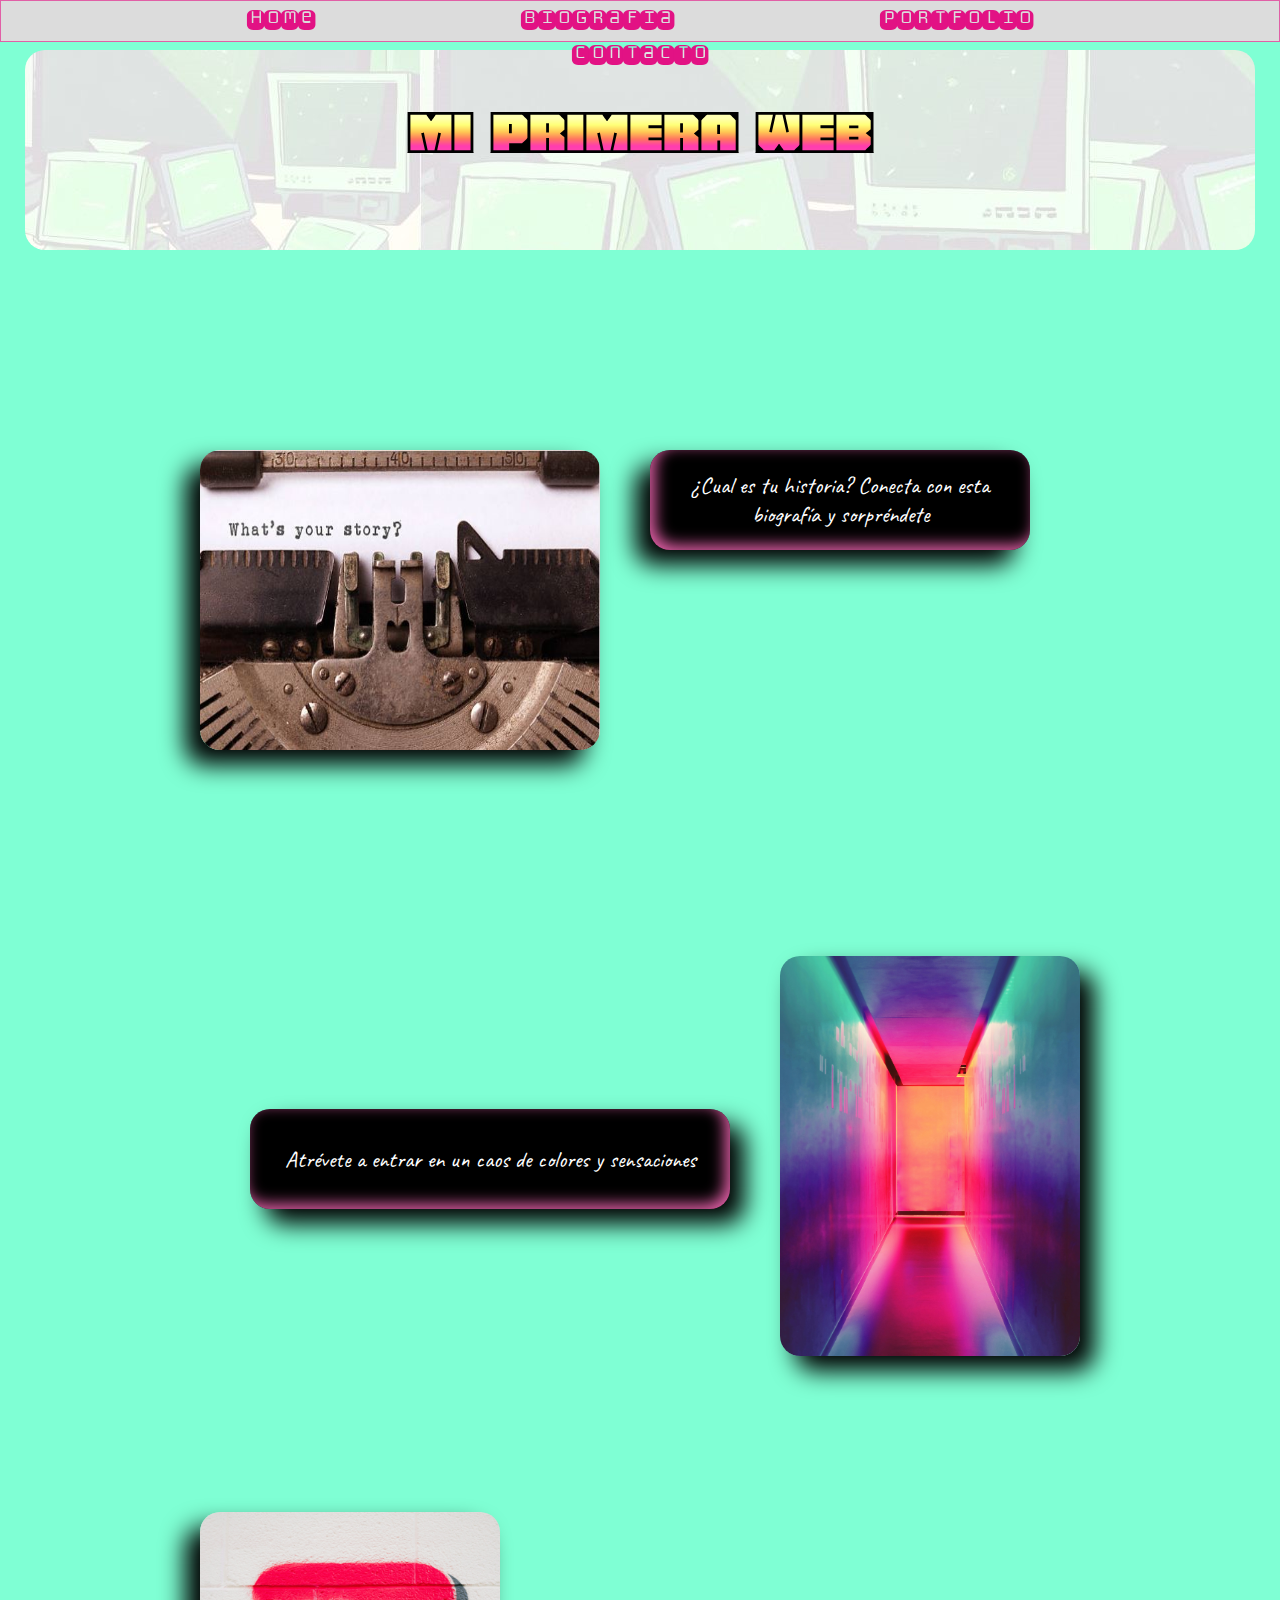
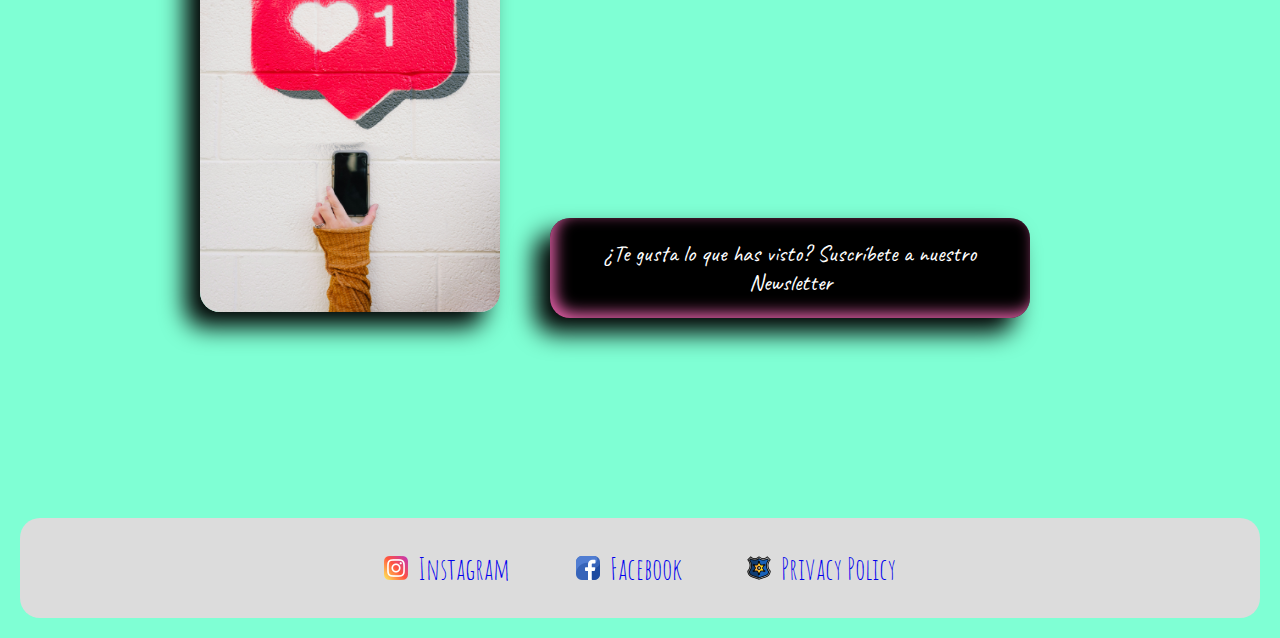
<file: index.html>
<!DOCTYPE html>
<html lang="en">

<head>
    <meta charset="UTF-8">
    <meta name="viewport" content="width=device-width, initial-scale=1.0">
    <title>Mi primera web</title>
    <link rel="stylesheet" href="style.css">
    <link rel="icon" type="image/x-icon" href="./assets/cohete.png">
    <link href='https://fonts.googleapis.com/css?family=Amatic SC' rel='stylesheet'>
    <link href='https://fonts.googleapis.com/css?family=Honk' rel='stylesheet'>
    <link href='https://fonts.googleapis.com/css?family=Monofett' rel='stylesheet'>
    <link href='https://fonts.googleapis.com/css?family=Caveat' rel='stylesheet'>

</head>

<body>
    <header>
        <h1>MI PRIMERA WEB</h1>

        <nav class="nav_header">
            <ul>
                <li><a href="#" class="enlace_header">Home</a></li>
                <li><a href="./pages/biografia.html" class="enlace_header">biografia</a></li>
                <li><a href="./pages/portfolio.html" class="enlace_header">Portfolio</a></li>
                <li><a href="./pages/contacto.html" class="enlace_header">Contacto</a></li>
            </ul>
        </nav>
    </header>

    <main>
        <div class="contenedor">
            <div><img src="./assets/biografia.JPG" alt="biografia" class="img_home"></div>
            <div class="text_home"><a href="./pages/portfolio.html" class="enlace_main">
                    <p> ¿Cual es tu historia? Conecta con esta biografía y sorpréndete</p>
                </a></div>
        </div>
        <div class="contenedor2">
            <div><img src="./assets/puerta_portfolio.jpg" alt="puerta" class="img_home2"></div>
            <div class="text_home" id="text_home2"><a href="./pages/portfolio.html" class="enlace_main">
                    <p>Atrévete a entrar en un caos de colores y sensaciones</p>
                </a></div>
        </div>
        <div class="contenedor3">
            <div><img src="./assets/contacto.jpg" alt="contacto" class="img_home2" id="img3"></div>
            <div class="text_home"><a href="./pages/portfolio.html" class="enlace_main">
                    <p>¿Te gusta lo que has visto? Suscríbete a nuestro Newsletter</p>
                </a></div>
        </div>
    </main>

    <footer>
        <nav>
            <ul>
                <li><a href="https://www.instagram.com" class="lista_footer"><img src="./assets/instagram.png"
                            alt="instagram" class="logo_redes">Instagram</a></li>
                <li><a href="https://www.facebook.com" class="lista_footer"><img src="./assets/facebook.png"
                            alt="facebook" class="logo_redes">Facebook</a></li>
                <li><a href="https://www.privacypolicies.com" class="lista_footer"><img src="./assets/policia.png"
                            alt="policia" class="logo_redes">Privacy Policy</a></li>
            </ul>
        </nav>
    </footer>
    <script src="script.js"></script>
</body>

</html>
</file>
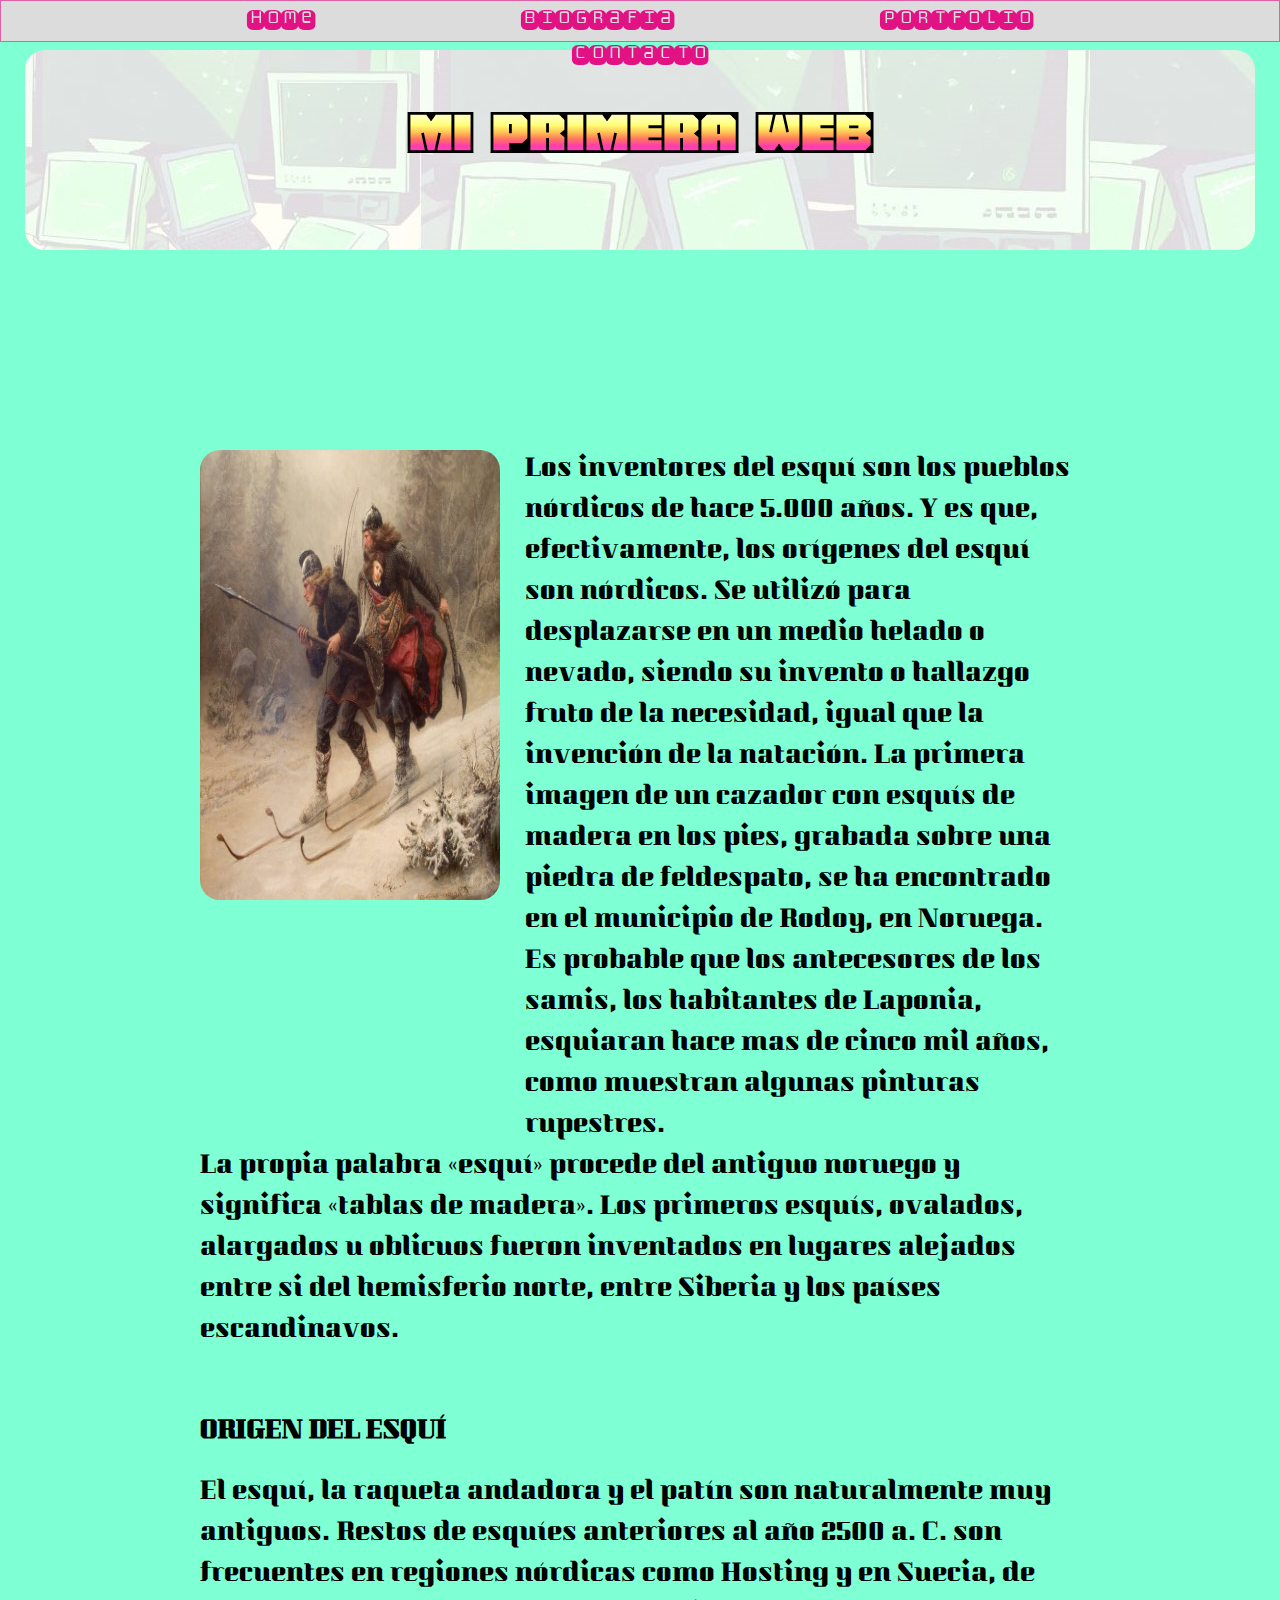
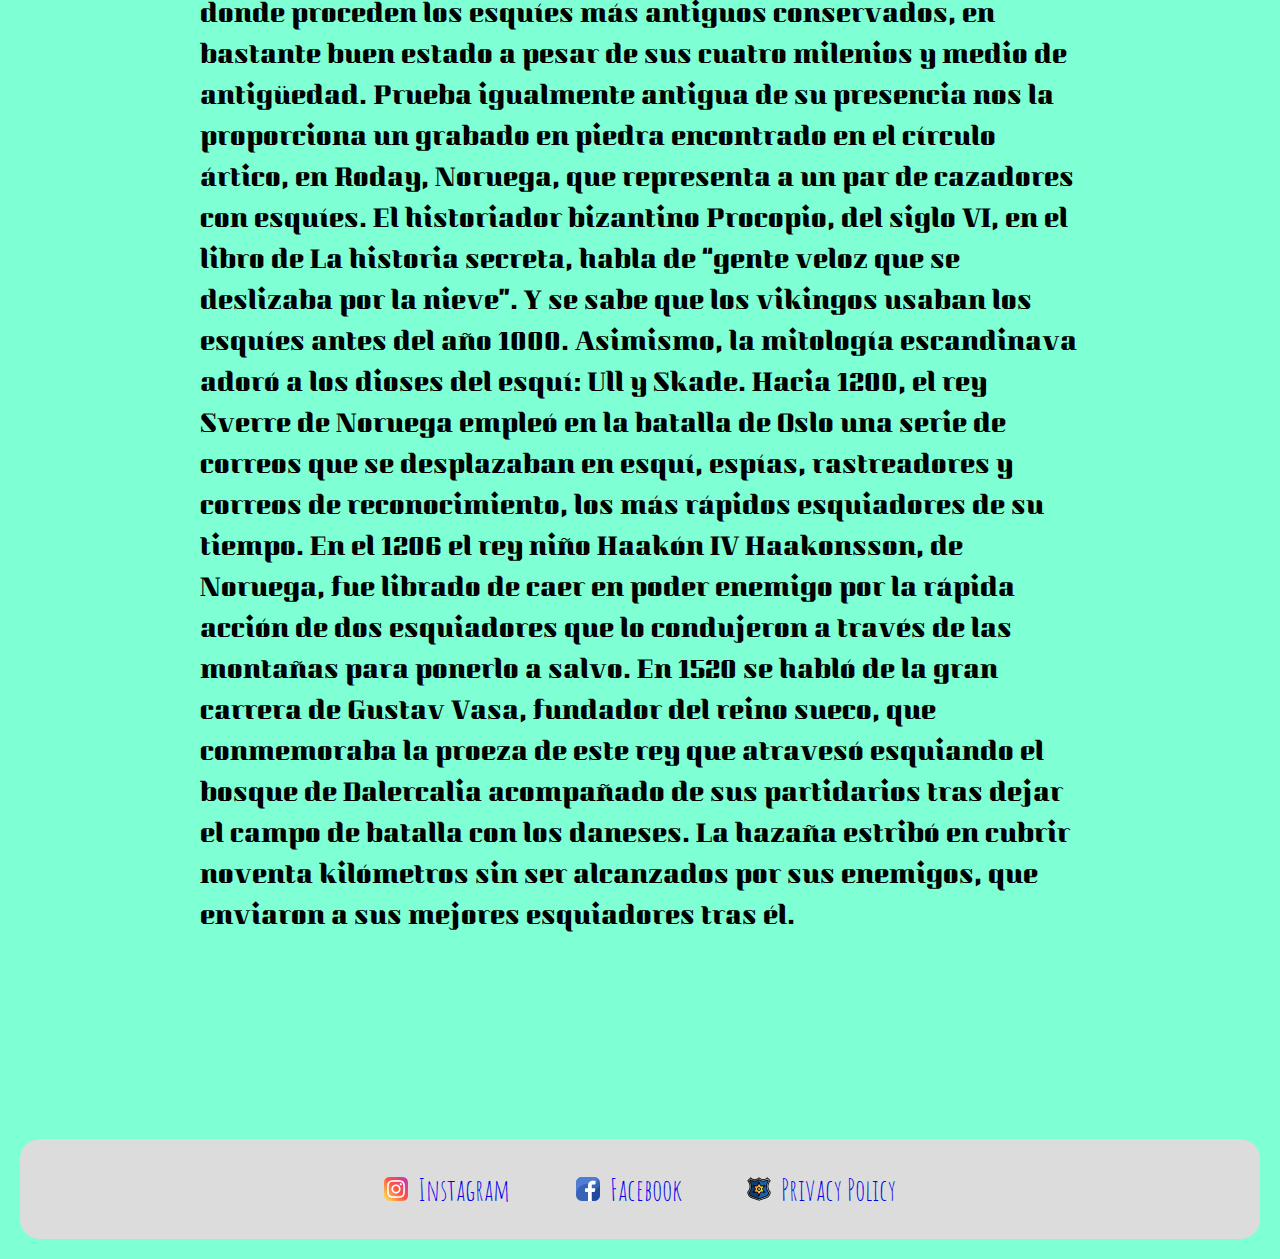
<file: pages/biografia.html>
<!DOCTYPE html>
<html lang="en">

<head>
    <meta charset="UTF-8">
    <meta name="viewport" content="width=device-width, initial-scale=1.0">
    <title>Mi primera web</title>
    <link rel="stylesheet" href="../style.css">
    <link rel="icon" type="image/x-icon" href="../assets/cohete.png">
    <link href='https://fonts.googleapis.com/css?family=Amatic SC' rel='stylesheet'>
    <link href='https://fonts.googleapis.com/css?family=Honk' rel='stylesheet'>
    <link href='https://fonts.googleapis.com/css?family=Monofett' rel='stylesheet'>
    <link href='https://fonts.googleapis.com/css?family=Caveat' rel='stylesheet'>
    <link href='https://fonts.googleapis.com/css?family=Kumar One' rel='stylesheet'>

</head>

<body>
    <header>
        <h1>MI PRIMERA WEB</h1>

        <nav class="nav_header">
            <ul>
                <li><a href="../index.html" class="enlace_header">Home</a></li>
                <li><a href="#" class="enlace_header">biografia</a></li>
                <li><a href="./portfolio.html" class="enlace_header">Portfolio</a></li>
                <li><a href="./contacto.html" class="enlace_header">Contacto</a></li>
            </ul>
        </nav>
    </header>

    <main>
        <div class="cont_bio">
            <img src="../assets/esqui.jpg" alt="esqui" class="img_biografia">

            <p>Los inventores del esquí son los pueblos nórdicos de hace 5.000 años. Y es que, efectivamente, los
                orígenes del esquí son nórdicos. Se utilizó para desplazarse en un medio helado o nevado, siendo su
                invento o hallazgo fruto de la necesidad, igual que la invención de la natación. La primera imagen de un
                cazador con esquís de madera en los pies, grabada sobre una piedra de feldespato, se ha encontrado en el
                municipio de Rodoy, en Noruega. Es probable que los antecesores de los samis, los habitantes de Laponia,
                esquiaran hace mas de cinco mil años, como muestran algunas pinturas rupestres.</p>
        </div>
        <div class="cont_bio2">
            <p>La propia palabra «esquí» procede del antiguo noruego y significa «tablas de madera». Los primeros
                esquís, ovalados, alargados u oblicuos fueron inventados en lugares alejados entre si del hemisferio
                norte, entre Siberia y los países escandinavos.</p>
        </div>
        <div class="cont_bio" id="text_bio">
            <h2>ORIGEN DEL ESQUÍ</h2>
            <p>El esquí, la raqueta andadora y el patín son naturalmente muy antiguos. Restos de esquíes anteriores al
                año 2500 a. C. son frecuentes en regiones nórdicas como Hosting y en Suecia, de donde proceden los
                esquíes más antiguos conservados, en bastante buen estado a pesar de sus cuatro milenios y medio de
                antigüedad. Prueba igualmente antigua de su presencia nos la proporciona un grabado en piedra encontrado
                en el círculo ártico, en Roday, Noruega, que representa a un par de cazadores con esquíes.
                El historiador bizantino Procopio, del siglo VI, en el libro de La historia secreta, habla de “gente
                veloz que se deslizaba por la nieve”. Y se sabe que los vikingos usaban los esquíes antes del año 1000.
                Asimismo, la mitología escandinava adoró a los dioses del esquí: Ull y Skade.
                Hacia 1200, el rey Sverre de Noruega empleó en la batalla de Oslo una serie de correos que se
                desplazaban en esquí, espías, rastreadores y correos de reconocimiento, los más rápidos esquiadores de
                su tiempo. En el 1206 el rey niño Haakón IV Haakonsson, de Noruega, fue librado de caer en poder enemigo
                por la rápida acción de dos esquiadores que lo condujeron a través de las montañas para ponerlo a salvo.
                En 1520 se habló de la gran carrera de Gustav Vasa, fundador del reino sueco, que conmemoraba la proeza
                de este rey que atravesó esquiando el bosque de Dalercalia acompañado de sus partidarios tras dejar el
                campo de batalla con los daneses. La hazaña estribó en cubrir noventa kilómetros sin ser alcanzados por
                sus enemigos, que enviaron a sus mejores esquiadores tras él.</p>
        </div>
    </main>

    <footer>
        <nav>
            <ul>
                <li><a href="https://www.instagram.com" class="lista_footer"><img src="../assets/instagram.png"
                            alt="instagram" class="logo_redes">Instagram</a></li>
                <li><a href="https://www.facebook.com" class="lista_footer"><img src="../assets/facebook.png"
                            alt="facebook" class="logo_redes">Facebook</a></li>
                <li><a href="https://www.privacypolicies.com" class="lista_footer"><img src="../assets/policia.png"
                            alt="policia" class="logo_redes">Privacy Policy</a></li>
            </ul>
        </nav>
    </footer>

</body>

</html>
</file>
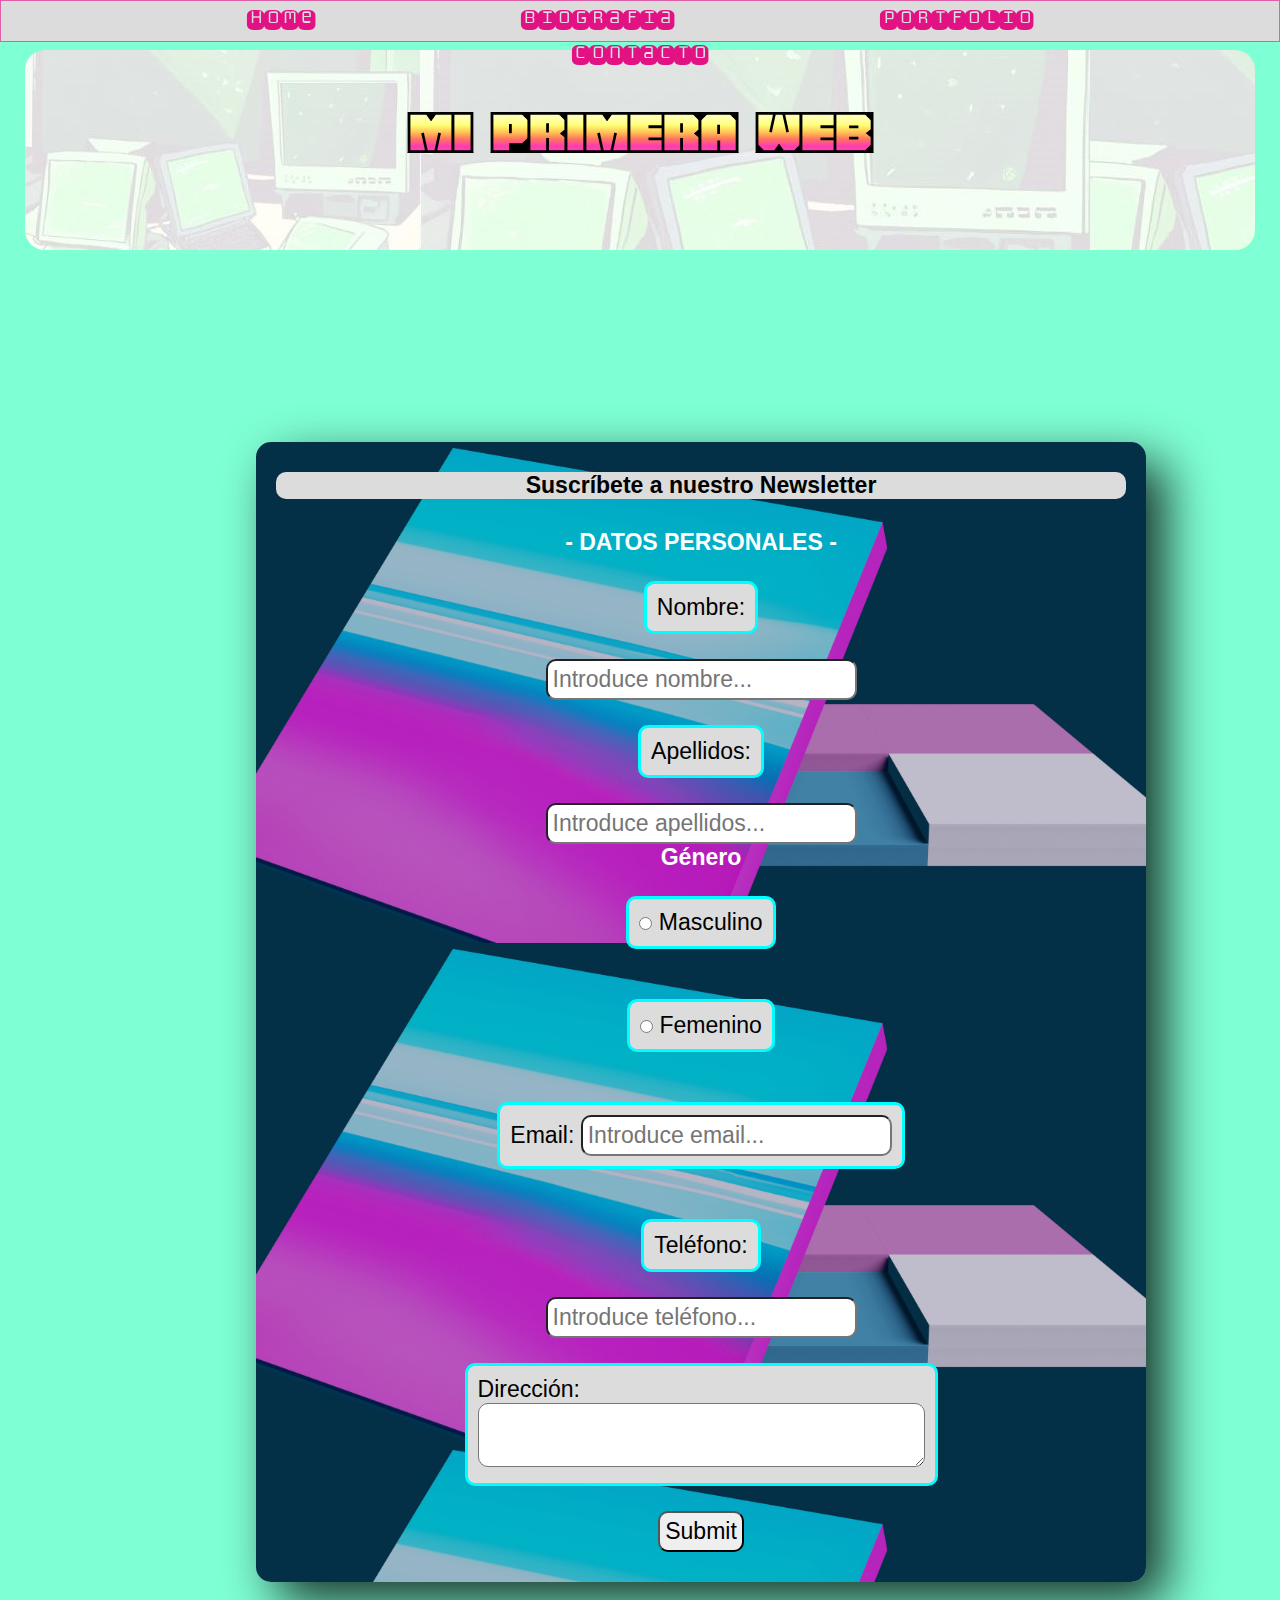
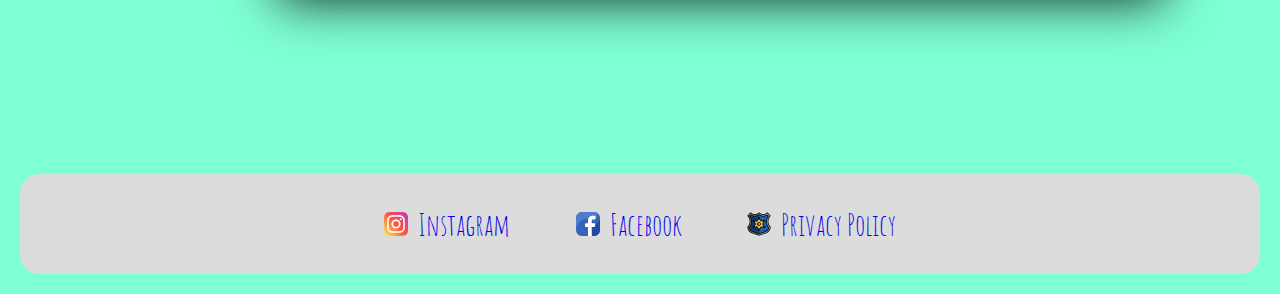
<file: pages/contacto.html>
<!DOCTYPE html>
<html lang="en">

<head>
    <meta charset="UTF-8">
    <meta name="viewport" content="width=device-width, initial-scale=1.0">
    <title>Mi primera web</title>
    <link rel="stylesheet" href="../style.css">
    <link rel="icon" type="image/x-icon" href="../assets/cohete.png">
    <link href='https://fonts.googleapis.com/css?family=Amatic SC' rel='stylesheet'>
    <link href='https://fonts.googleapis.com/css?family=Honk' rel='stylesheet'>
    <link href='https://fonts.googleapis.com/css?family=Monofett' rel='stylesheet'>
    <link href='https://fonts.googleapis.com/css?family=Caveat' rel='stylesheet'>




</head>

<body>
    <header>
        <h1>MI PRIMERA WEB</h1>

        <nav class="nav_header">
            <ul>
                <li><a href="../index.html" class="enlace_header">Home</a></li>
                <li><a href="./biografia.html" class="enlace_header">biografia</a></li>
                <li><a href="./portfolio.html" class="enlace_header">Portfolio</a></li>
                <li><a href="#" class="enlace_header">Contacto</a></li>
            </ul>
        </nav>
    </header>

    <main class="main_form">

        <h2 id="titulo_form">Suscríbete a nuestro Newsletter</h2>

        <form id="contactForm">
            <p class="text_form"><strong>- DATOS PERSONALES -</strong></p>

            <label name="fname">Nombre:</label>
                <input  type="text"
                id="fname"
                name="fname"
                placeholder="Introduce nombre..."
                minlength="3"
                maxlenght="30"
                required/>
            

            <label name="lname">Apellidos:</label>
                <input type="text"
                id="lname"
                name="lname"
                placeholder="Introduce apellidos..."
                minlength="3"
                maxlenght="30"
                required/>
            

            <p class="text_form"> <strong>Género</strong></p>
            <label for="genero"><input type="radio" name="genero" value="masculino" />
                Masculino
            </label>
            <label for="genero"><input type="radio" name="genero" value="femenino" />
                Femenino
            </label>

            <label for="email">Email:
                <input type="email"
                id="email"
                name="email"
                placeholder="Introduce email..."
                required/>
            </label>

            <label for="tlf">Teléfono:</label>
            <input
                type="tel"
                id="tlf"
                name="tlf"
                length="9"
                placeholder="Introduce teléfono..."
                required
            />

            <label for="address">
                Dirección:
                <br />
                <textarea rows="2"
                cols="30"
                name="address"
                wrap="hard"
                placeholder="Tu Dirección...">
                </textarea>
            </label>

            <button type="submit">Submit</button>

        </form>

    </main>

    <footer>
        <nav>
            <ul>
                <li><a href="https://www.instagram.com" class="lista_footer"><img src="../assets/instagram.png"
                            alt="instagram" class="logo_redes">Instagram</a></li>
                <li><a href="https://www.facebook.com" class="lista_footer"><img src="../assets/facebook.png"
                            alt="facebook" class="logo_redes">Facebook</a></li>
                <li><a href="https://www.privacypolicies.com" class="lista_footer"><img src="../assets/policia.png"
                            alt="policia" class="logo_redes">Privacy Policy</a></li>
            </ul>
        </nav>
    </footer>
    <script src="../script.js"></script>
</body>

</html>
</file>
<file: style.css>
* {

  font-size: 1.2rem;
  scroll-behavior: smooth;
  scroll-margin-top: 100px;
  margin: 0;
  padding: 0;
}



header {
  background-image: url(./assets/img_header.jpg);
  height: 200px;
  text-align: center;
  border-radius: 20px;
  margin-top: 50px;
  margin-left: 25px;
  margin-right: 25px;
}

h1 {
  color: rgb(10, 89, 199);
  padding-top: 40px;
  font-family: Honk;
  font-size: 70px;
}

.nav_header {
  position: fixed;
  left: 0;
  right: 0;
  top: 0;
  height: 40px;
  background-color: gainsboro;
  border-width: 1px;
  border-style: solid;
  border-color: #e15fa6;
}

nav>ul>li {
  list-style-type: none;
  display: inline;
  color: #e21284;
}

.enlace_header {
  color: #e21284;
  font-family: 'Monofett';
  font-size: 30px;
  padding-left: 100px;
  padding-right: 100px;
  text-decoration: none;
}



body {
  background-color: aquamarine;
}

main {
  margin: 200px;
}

.contenedor {
  display: flex;
  flex-direction: row;
  margin-top: 200px;
  align-items: start;
}

.contenedor2 {
  display: flex;
  flex-direction: row-reverse;
  margin-top: 200px;
  align-items: center;
}

.contenedor3 {
  display: flex;
  flex-direction: row;
  margin-top: 150px;
  align-items: end;
}

.enlace_main {
  color: white;
  text-decoration: none;
}

.img_home {
  width: 400px;
  height: 300px;
  border-radius: 20px;
  box-shadow: -15px 15px 25px black;
}

.img_home2 {
  width: 300px;
  height: 400px;
  border-radius: 20px;
  box-shadow: 15px 15px 25px black;
}

#img3 {
  box-shadow: -15px 15px 25px black;
}

#text_home2 {
  box-shadow: -5px -5px 15px #e15fa6 inset,
    15px 15px 25px black;
}

.text_home {
  display: flex;
  justify-content: center;
  align-items: center;
  background-color: black;
  width: 600px;
  height: 100px;
  margin-left: 50px;
  margin-right: 50px;
  padding: 0px 15px;
  font-family: 'Caveat';
  color: white;
  border-radius: 20px;
  text-align: center;
  box-shadow: 5px -5px 15px #e15fa6 inset,
    -15px 15px 25px black;
}

.text_home:hover {
  cursor: pointer;
  background-color: rgb(199, 21, 133, 0.6)
}

#text_home2:hover {
  cursor: pointer;
  background-color: rgb(199, 21, 133, 0.6)
}

footer {
  display: flex;
  justify-content: center;
  align-items: center;
  border-radius: 20px;
  background-color: gainsboro;
  height: 100px;
  margin: 20px;
}

.lista_footer {
  margin: 30px;
  font-family: Amatic SC;
  font-size: 30px;
  padding: auto;
  text-decoration: none;
}

.logo_redes {
  padding-right: 10px;
}

.img_biografia {
  border-radius: 20px;
  width: 300px;
  height: 450px;
  margin-right: 25px;
  margin-bottom: 20px;
}

h2 {
  margin-bottom: 20px;
}

.cont_bio {
  display: flex;
  flex-direction: row;
  font-family: 'Kumar One';
  margin-top: 60px;
}

.cont_bio2 {
  font-family: 'Kumar One';
}

#text_bio {
  display: block;
}

.fotos {
  border-radius: 20px;
}

.videos {
  box-shadow: -15px 15px 25px black;
}

figcaption {
  text-align: center;
  background-color: #e21284;
  width: 400px;
  border-radius: 20px;
  color: white;
  font-family: Impact, Haettenschweiler, 'Arial Narrow Bold', sans-serif;
  margin-top: 10px;
}

.media{
  text-align: center;
  font-family: Amatic SC;
  font-size: 100px;
  color: #e15fa6;
  box-shadow: 20px 20px 50px rgba(0, 0, 0, 0.8);
  margin-top: 150px;
  border-radius: 20px;
}

.cont_fotos {
  display: flex;
  flex-direction: column;
  justify-content: center;
  align-items: center;
  margin-top: 150px;
}

.cont_videos {
  display: flex;
  flex-direction: column;
  justify-content: center;
  align-items: center;
  margin-top: 150px;
}

.cont_sonidos {
  display: flex;
  flex-direction: column;
  justify-content: center;
  align-items: center;
  margin-top: 150px;}

#create {
  width: 850px;
  height: 700px;
}

#okay {
  width: 650px;
  height: 850px;
}

#ave {
  width: 700px;
  height: 850px;
}

#hongkong {
  width: 850px;
  height: 700px;
}

#toalla {
  width: 550px;
  height: 570px;
}

#kodak {
  width: 530px;
  height: 570px;
}

.main_form {
  align-items: center;
  background-image: url(./assets/cuadrados.jpg);
  background-size: contain;
  border-radius: 15px;
  box-shadow: 20px 20px 50px rgba(0, 0, 0, 0.8);
  padding: 20px;
  transition: transform 0.2s;
  width: 850px;
  height: 1100px;
  margin: 15% 20%;
  font-family: 'Trebuchet MS', 'Lucida Sans Unicode', 'Lucida Grande', 'Lucida Sans', Arial, sans-serif;
}

form {
  display: flex;
  align-items: center;
  justify-content: center;
  flex-direction: column;
}

input,
button,
textarea,
select {
  padding: 5px;
  border-radius: 10px;
}

label{
  margin: 25px 25px 25px 25px;
  background-color: gainsboro;
  border-style: solid;
  border-color: aqua;
  border-radius: 10px;
  padding: 10px;
}

.text_form{
  color: #fff;
}


#titulo_form{
  text-align: center;
  background-color: gainsboro;
  border-radius: 10px;
  margin-top: 10px;
  margin-bottom: 30px;
}

button{
  margin-bottom: 10px;
}

button:hover{
  background-color: #e15fa6;
  border-color: aquamarine;
  color: white;
}



@media only screen and (min-width: 700px) {
    
  
  }
  
  @media only screen and (min-width: 1200px) {
  
  
  }
</file>
